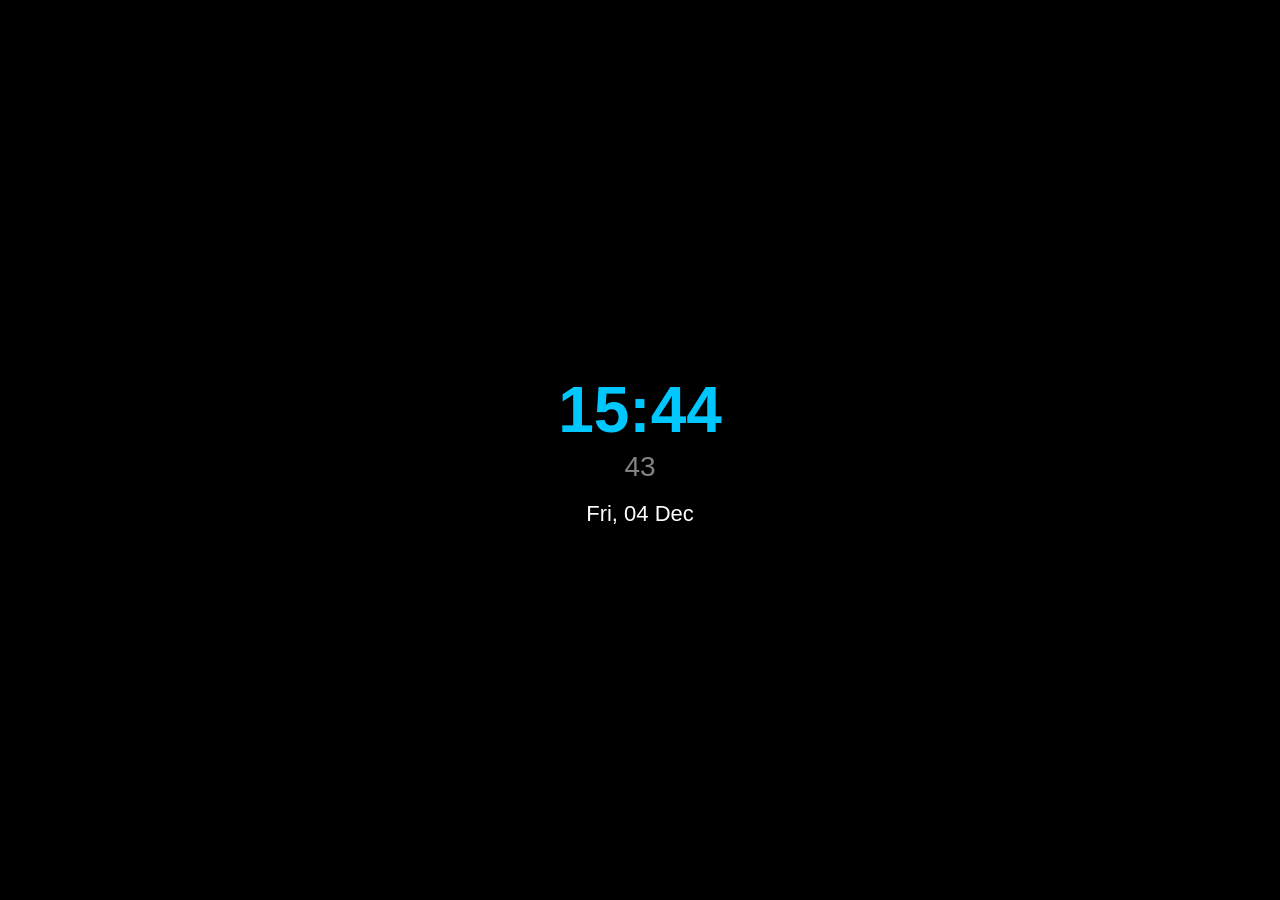
<file: esphome/display-frame/pages/clock.html>
<!doctype html>
<meta charset="utf-8">
<meta name="viewport" content="width=device-width">
<style>
  /* Rendered at 200x256: the service adds the margin that clears the rounded corners. */
  html, body { margin: 0; height: 100%; background: #000; color: #fff;
    font-family: Arial, Helvetica, sans-serif; }
  body { display: flex; flex-direction: column; align-items: center; justify-content: center; }
  #time { font-size: 64px; font-weight: bold; color: #00c8ff; }
  #sec { font-size: 28px; color: #828282; margin-top: 4px; }
  #date { font-size: 22px; margin-top: 18px; }
</style>
<div id="time"></div>
<div id="sec"></div>
<div id="date"></div>
<script>
  const pad = n => String(n).padStart(2, "0");
  function tick() {
    const d = new Date();
    document.getElementById("time").textContent = pad(d.getHours()) + ":" + pad(d.getMinutes());
    document.getElementById("sec").textContent = pad(d.getSeconds());
    document.getElementById("date").textContent =
      d.toLocaleDateString("en-GB", { weekday: "short", day: "2-digit", month: "short" });
  }
  tick();
  setInterval(tick, 1000);
</script>
</file>
